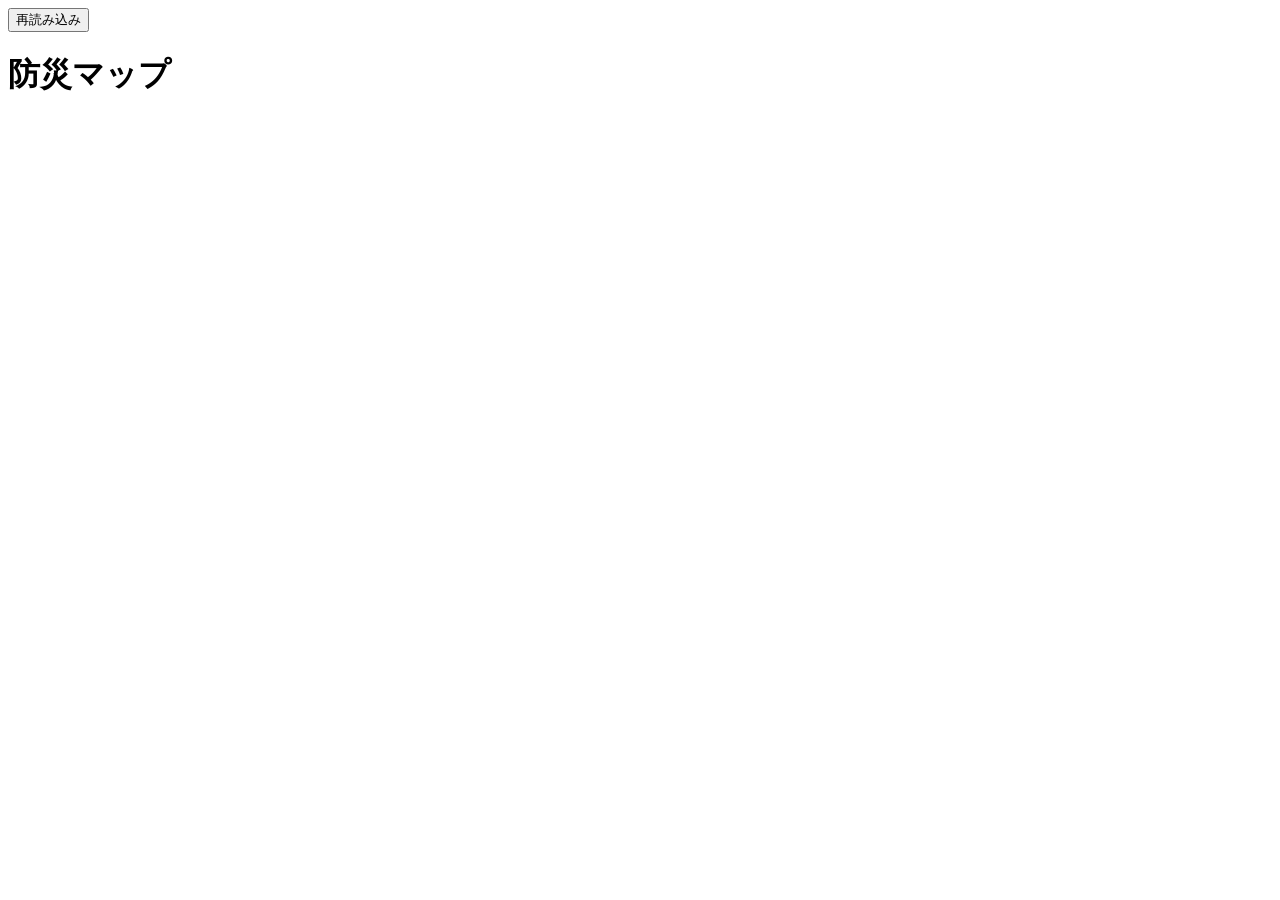
<file: index.html>
<!DOCTYPE html>
<html lang="ja">
<head>
    <meta charset="UTF-8">
    <meta name="viewport" content="width=device-width, initial-scale=1.0">
    <title>防災マップアプリ</title>
    <link href="https://api.mapbox.com/mapbox-gl-js/v2.9.2/mapbox-gl.css" rel="stylesheet">
    <link rel="stylesheet" href="https://nabe-puro.vivian.jp/style.css">
    <link rel="manifest" href="https://nabe-puro.vivian.jp/manifest.json">
</head>
<body>
    <button id="reload-button" onclick="reloadPage()">再読み込み</button>
    <h1>防災マップ</h1>
    <div id="map"></div>
    <script>
        function reloadPage() {
            location.reload();
        }

        if ("serviceWorker" in navigator) {
            navigator.serviceWorker.register("https://nabe-puro.vivian.jp/service-worker.js")
                .then(registration => console.log("ServiceWorker登録成功:", registration.scope))
                .catch(error => console.error("ServiceWorker登録失敗:", error));
        }
    </script>
    <script src="https://api.mapbox.com/mapbox-gl-js/v2.9.2/mapbox-gl.js"></script>
    <script src="https://nabe-puro.vivian.jp/map.js"></script>
</body>
</html>
</file>
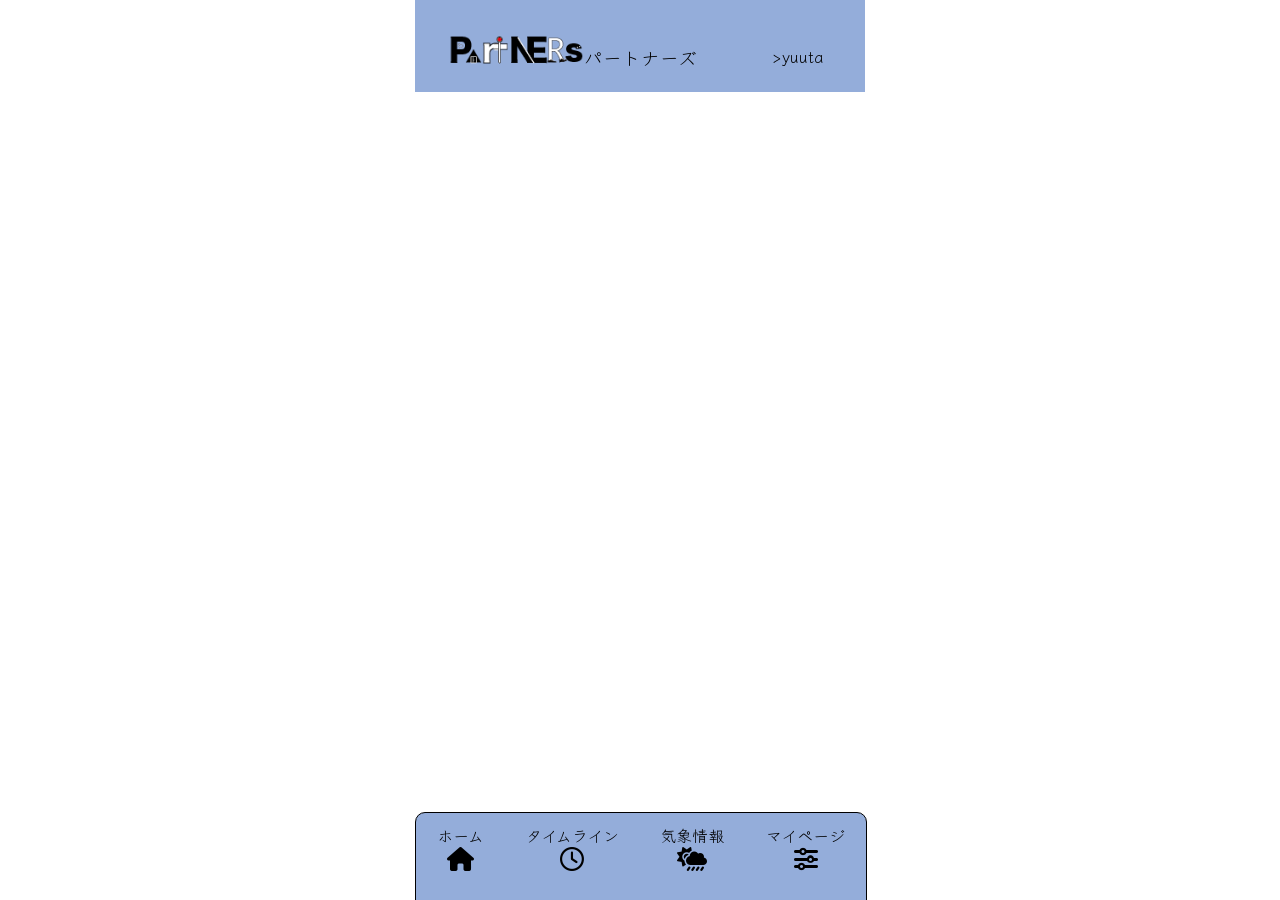
<file: 整理用/index.html>
<!DOCTYPE html>
<html lang="ja">
<head>
    <meta charset="UTF-8">
    <meta name="viewport" content="width=device-width, initial-scale=1.0">
    <link rel="stylesheet" href="index.css">
    <link rel="stylesheet" href="base.css">
    <link href="https://api.mapbox.com/mapbox-gl-js/v2.15.0/mapbox-gl.css" rel="stylesheet">
    <link rel="preconnect" href="https://fonts.googleapis.com">
    <link rel="preconnect" href="https://fonts.gstatic.com" crossorigin>
    <link href="https://fonts.googleapis.com/css2?family=Baskervville+SC&family=Klee+One&family=Noto+Serif+SC:wght@200..900&display=swap" rel="stylesheet">
    <link rel ="stylesheet" href="https://cdnjs.cloudflare.com/ajax/libs/font-awesome/6.4.0/css/all.min.css">
    <script src="https://api.mapbox.com/mapbox-gl-js/v2.15.0/mapbox-gl.js"></script>
    <title>UIだけ</title>
</head>
<body>
    <div id="all">
        <div class="responsive">
            <header>
                <div class="logo-div">
                    <div class="logo">
                        <img src="PartNERS-icon-final.png" alt="">
                        <h3>パートナーズ</h3>
                    </div>
                </div>
                <div class="user">
                    <p>>yuuta</p>
                </div>
            </header>
            <div class="map-div" >
                <div id="map" class="map-box"></div>
            </div>
            <footer>
                <div class="nav-div">
                    <a href="index.html">
                        <div>
                            <p>ホーム</p>
                            <i class="fa-solid fa-house"></i>
                        </div>
                    </a>
                    <a href="timeline.html">
                        <div>
                            <p>タイムライン</p>
                            <i class="fa-regular fa-clock"></i>
                        </div>
                    </a>
                    <a href="weather.html">
                        <div>
                            <p>気象情報</p>
                            <i class="fa-solid fa-cloud-sun-rain"></i>
                        </div>
                    </a>
                    <a href="mypage.html">
                        <div>
                            <p>マイページ</p>
                            <i class="fa-solid fa-sliders"></i>
                        </div>
                    </a>
                </div>
            </footer>
            <div class="tab">
                <div class="head-div"><p>ピンに情報を追加する</p></div>
                <div class="input-middle-div">
                    <div><p>ジャンルを選択：</p></div>
                    <div class="select-div"><select name="" id="">
                        <option value="">避難所情報</option>
                        <option value="">水害</option>
                        <option value="">家屋倒壊</option>
                        <option value="">強風</option>
                        <option value="">その他</option>
                    </select></div>
                </div>
                <div class="comment-div">
                    <div><p>コメント：</p></div>
                    <div><input type="text"></div>
                </div>
                <div class="image-input">
                    <div><p>画像を追加する：</p></div>
                    <div><input type="file"></div>
                </div>
                <div class="submit-div">
                    <div><p>削除</p></div>
                    <div><button>登録</button></div>
                </div>
            </div>
        </div>
    </div>
    <script src="index.js"></script>
</body>
</html>
</file>
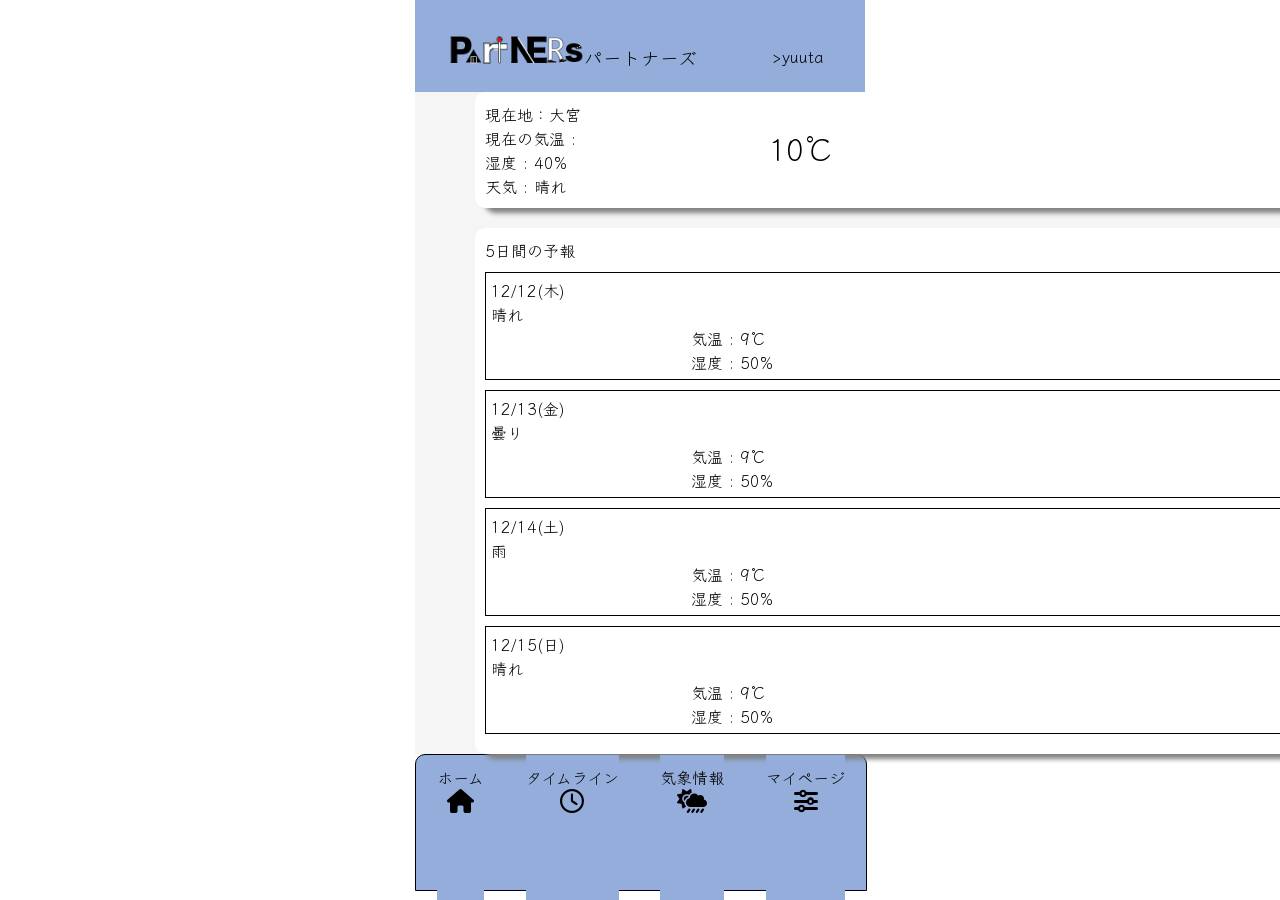
<file: 整理用/weather.html>
<!DOCTYPE html>
<html lang="ja">
<head>
    <meta charset="UTF-8">
    <meta name="viewport" content="width=device-width, initial-scale=1.0">
    <link rel="stylesheet" href="base.css">
    <link rel="preconnect" href="https://fonts.googleapis.com">
    <link rel="preconnect" href="https://fonts.gstatic.com" crossorigin>
    <link href="https://fonts.googleapis.com/css2?family=Baskervville+SC&family=Klee+One&family=Noto+Serif+SC:wght@200..900&display=swap" rel="stylesheet">
    <link rel ="stylesheet" href="https://cdnjs.cloudflare.com/ajax/libs/font-awesome/6.4.0/css/all.min.css">
    <link rel="stylesheet" href="weather.css">
    <title>気象情報</title>
</head>
<body>
    <div id="all">
        <div class="responsive">
            <header>
                <div class="logo-div">
                    <div class="logo">
                        <img src="PartNERS-icon-final.png" alt="">
                        <h3>パートナーズ</h3>
                    </div>
                </div>
                <div class="user">
                    <p>>yuuta</p>
                </div>
            </header>
            <div class="middle">
                <div class="background">
                    <div>
                        <div class="now-div">
                            <div>
                                <p>現在地：大宮</p>
                            </div>
                            <div>
                                <div><p>現在の気温 : </p></div>
                                <div class="parameter">10℃</div>
                                <div><p>湿度 : 40%</p></div>
                                <div><p>天気 : 晴れ</p></div>
                            </div>
                        </div>
                        <div class="under-div">
                            <div><p>5日間の予報</p></div>
                            <div class="under-box">
                                <div><p>12/12(木)</p></div>
                                <div><p>晴れ</p></div>
                                <div class="padding"><p>気温 : 9℃</p></div>
                                <div class="padding"><p>湿度 : 50%</p></div>
                            </div>
                            <div class="under-box">
                                <div><p>12/13(金)</p></div>
                                <div><p>曇り</p></div>
                                <div class="padding"><p>気温 : 9℃</p></div>
                                <div class="padding"><p>湿度 : 50%</p></div>
                            </div>
                            <div class="under-box">
                                <div><p>12/14(土)</p></div>
                                <div><p>雨</p></div>
                                <div class="padding"><p>気温 : 9℃</p></div>
                                <div class="padding"><p>湿度 : 50%</p></div>
                            </div>
                            <div class="under-box">
                                <div><p>12/15(日)</p></div>
                                <div><p>晴れ</p></div>
                                <div class="padding"><p>気温 : 9℃</p></div>
                                <div class="padding"><p>湿度 : 50%</p></div>
                            </div>
                        </div>
                    </div>
                </div>
            </div>
            <footer>
                <div class="nav-div">
                    <a href="index.html">
                        <div>
                            <p>ホーム</p>
                            <i class="fa-solid fa-house"></i>
                        </div>
                    </a>
                    <a href="timeline.html">
                        <div>
                            <p>タイムライン</p>
                            <i class="fa-regular fa-clock"></i>
                        </div>
                    </a>
                    <a href="weather.html">
                        <div>
                            <p>気象情報</p>
                            <i class="fa-solid fa-cloud-sun-rain"></i>
                        </div>
                    </a>
                    <a href="mypage.html">
                        <div>
                            <p>マイページ</p>
                            <i class="fa-solid fa-sliders"></i>
                        </div>
                    </a>
                </div>
            </footer>
        </div>
    </div>
</body>
</html>
</file>
<file: 整理用/index.css>
.tab {
    position: absolute;
    top: 30%;
    left: 20%;
    width: 250px;
    background-color: white;
    border: solid 0.1px black;
    border-radius: 10px;
    padding: 0 10px;
    display: none;
}
.head-div {
    width: 100%;
    padding: 10px;
}
.input-middle-div {
    width: 100%;
    display: flex;
    justify-content: space-around;
    padding: 10px 0px;
}
.input-middle-div select {
    font-size: 15px;
}
.submit-div {
    width: 100%;
    display: flex;
    justify-content: space-around;
    align-items: center;
    padding: 10px 0px;
}
.comment-div {
    width: 100%;
    padding: 10px 0px;
    display: flex;
    justify-content: space-around;
}
.image-input {
    width: 100%;
    padding: 10px 0px;
}
.submit-div button {
    padding: 2px 5px;
}
.submit-div p {
    text-decoration: underline;
}
</file>
<file: 整理用/base.css>
* {
    margin: 0;
    padding: 0;
    font-family: "Klee One", cursive;
    font-weight: 400;
    font-style: normal;
}
#all {
    width: 100vw;
    height: 100vh;
    display: flex;
    justify-content: center;
    align-items: center;
    position: fixed;
}
.map-div {
    width: 100%;
    display: flex;
    justify-content: center;
}
.map-box {
    width: 100vw;
    height: 80vh;
}
.responsive {
    width: 50vh;
    height: 100vh;
}
@media screen and (max-width:550px){
    .responsive {
        width: 100vw;
        height: 100vh;
    }
}
header {
    width: 100%;
    font-size: 100%;
    display: flex;
    justify-content: space-between;
    padding-top: 20px;
    background-color: #94adda;
}
.logo-div {
    width: 70%;
    height: 8vh;
    display: flex;
    align-items: center;
    justify-content: center;
}
.logo {
    display: flex;
    justify-content: center;
    align-items: center;
}
.logo img {
    height: 5vh;
}
.user {
    width: 30%;
    height: 8vh;
    display: flex;
    justify-content: center;
    align-items: center;
}
footer {
    width: 100%;
    height: 15vh;
    border: solid 0.1px black;
    border-radius: 10px 10px 0 0;
    background-color: #94adda;
}
.nav-div {
    display: flex;
    justify-content: space-around;
}
.nav-div div {
    height: 15vh;
    background-color: #94adda;
    text-align: center;
    padding-top: 10px;
}
i::before {
    font-size: 150%;
}
a {
    color: black;
    text-decoration: none;
}
a:hover{
    color: white;
    text-decoration: none;
}
</file>
<file: 整理用/weather.css>
.background {
    background-color: whitesmoke;
    width: 100vw;
    height: 100%;
    display: flex;
    justify-content: center;
}
.now-div {
    background-color: white;
    box-shadow: 10px 5px 5px gray;
    border-radius: 10px;
    width: 89vw;
    margin-bottom: 20px;
    padding: 10px;

}
.under-div {
    background-color: white;
    box-shadow: 10px 5px 5px gray;
    border-radius: 10px;
    width: 89vw;
    padding: 10px;
}
.parameter {
    font-size: 30px;
    position: absolute;
    left: 60%;
    top: 14%;
    font-family: "Klee One", cursive;
    font-weight: 400;
    font-style: normal;
}
.under-box {
    border: solid 0.5px black;
    margin: 10px 0px;
    padding: 5px;
}
.padding{
    padding-left: 200px;
}
</file>
